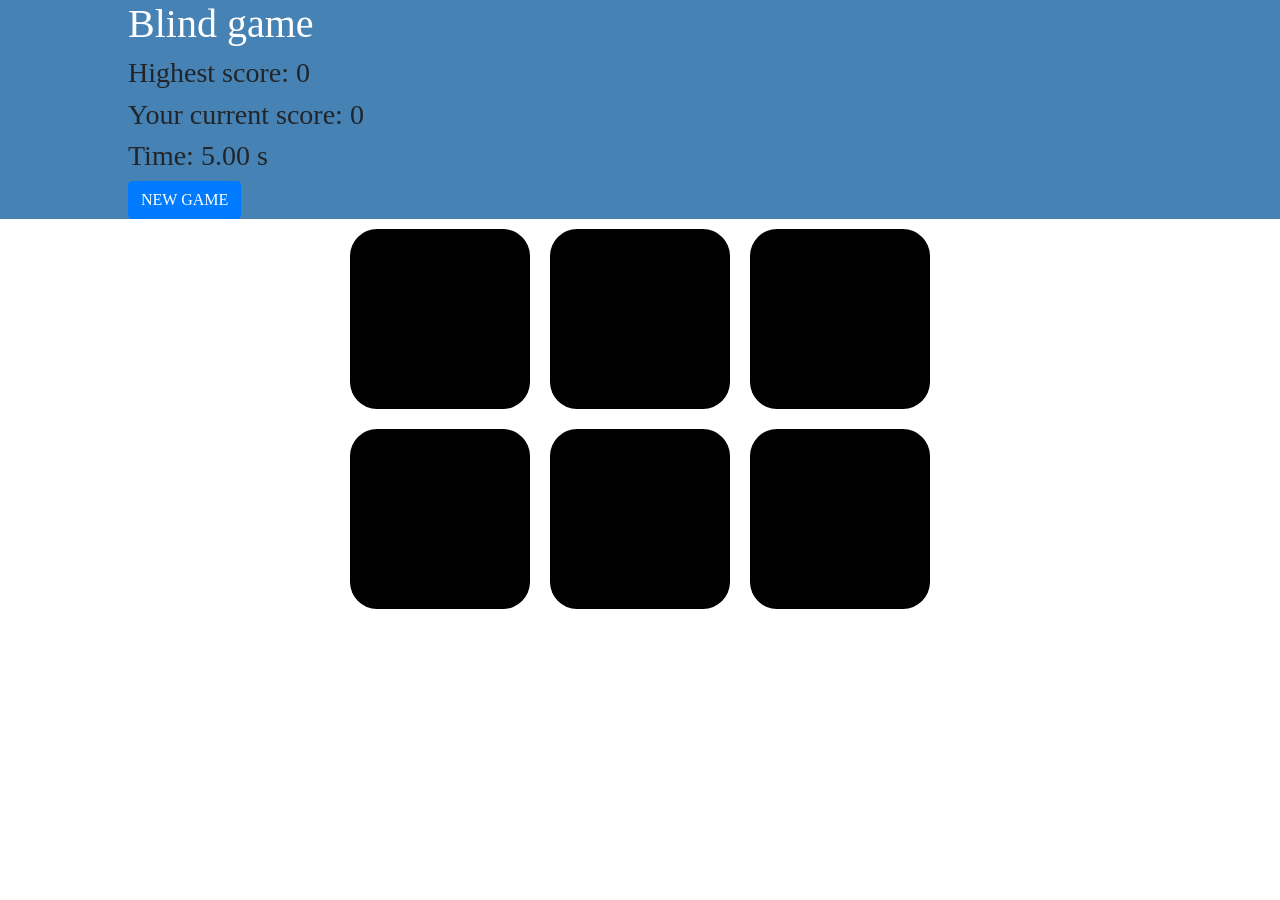
<file: color_game/index.html>
<!DOCTYPE html>
<html>
<head>
	<title>Blind Game</title>
	<link rel="stylesheet" type="text/css" href="css/color_game.css">
	<link rel="stylesheet" href="https://stackpath.bootstrapcdn.com/bootstrap/4.5.0/css/bootstrap.min.css" integrity="sha384-9aIt2nRpC12Uk9gS9baDl411NQApFmC26EwAOH8WgZl5MYYxFfc+NcPb1dKGj7Sk" crossorigin="anonymous">
</head>
<body>
<div id="info">
	<h1> Blind game <h1>
	<h3> Highest score: <span id="highscore_display"> 0 </span></h3>
	<h3> Your current score: <span id="score_display"> 0 </span></h3>
	<h3> Time: <span id="time_display"> 5.00 </span> s </h3>
	<button type="button" class="btn btn-primary"  id="new_game">New Game</button>
</div>
<div id="container">
	<div class="square"></div>
	<div class="square"></div>
	<div class="square"></div>
	<div class="square"></div>
	<div class="square"></div>
	<div class="square"></div>
</div>

<script src="https://code.jquery.com/jquery-3.5.1.slim.min.js" integrity="sha384-DfXdz2htPH0lsSSs5nCTpuj/zy4C+OGpamoFVy38MVBnE+IbbVYUew+OrCXaRkfj" crossorigin="anonymous"></script>
<script src="https://cdn.jsdelivr.net/npm/popper.js@1.16.0/dist/umd/popper.min.js" integrity="sha384-Q6E9RHvbIyZFJoft+2mJbHaEWldlvI9IOYy5n3zV9zzTtmI3UksdQRVvoxMfooAo" crossorigin="anonymous"></script>
<script src="https://stackpath.bootstrapcdn.com/bootstrap/4.5.0/js/bootstrap.min.js" integrity="sha384-OgVRvuATP1z7JjHLkuOU7Xw704+h835Lr+6QL9UvYjZE3Ipu6Tp75j7Bh/kR0JKI" crossorigin="anonymous"></script>
<script type="text/javascript" src="js/color_game.js" ></script>
</body>
</html>
</file>
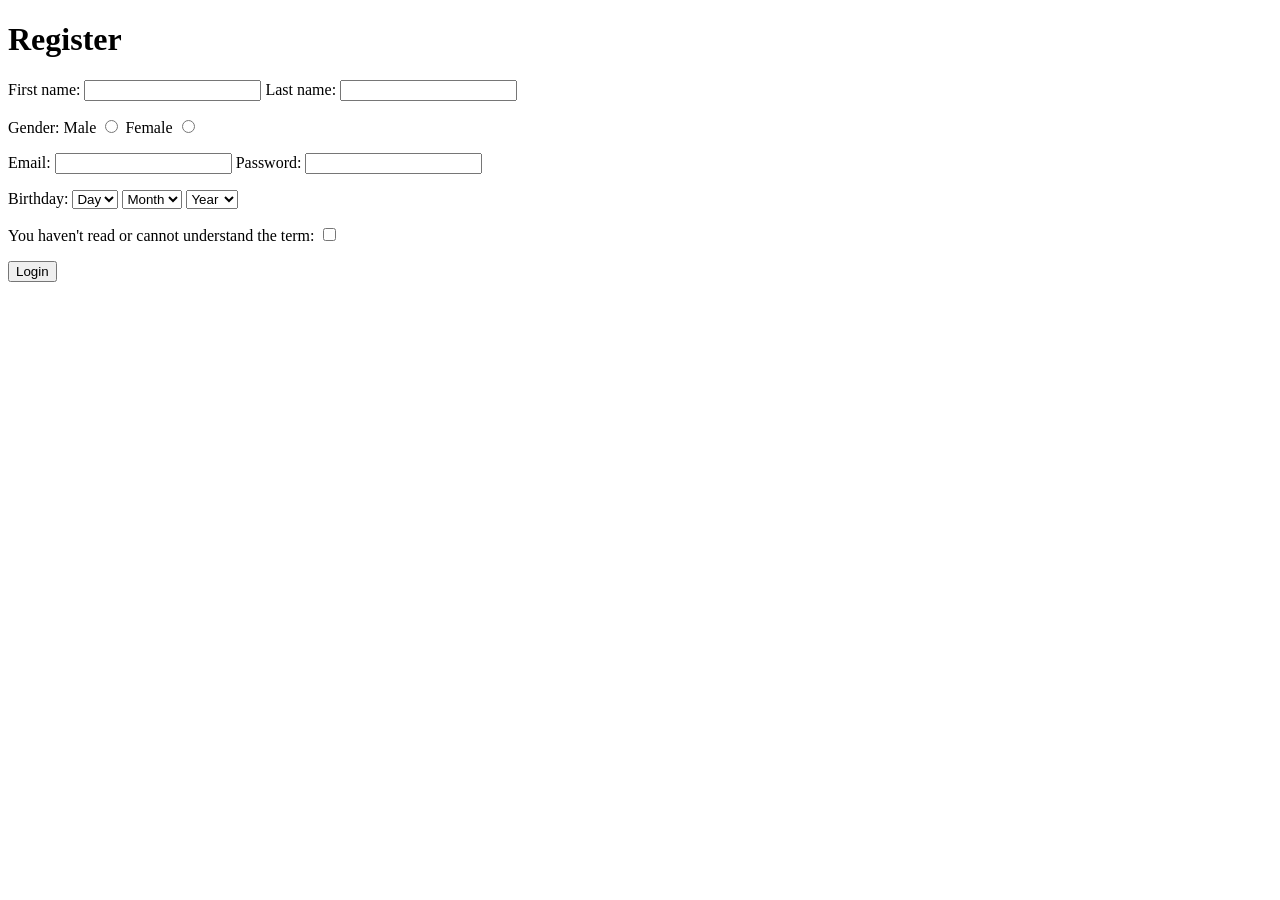
<file: form.html>
<!DOCTYPE html>
<html>
<head>
	<title>
		Register
	</title>
</head>
<body>
	<h1>
		Register
	</h1>
	<form method="get">
		<p>
			<label for="first_name"> First name: </label>
			<input id="first_name" name="first_name" type="text" required pattern=".{4,}" required title="4 characters minimum">
			<label for="last_name"> Last name: </label>
			<input id="last_name" name="last_name" type="text" required>
		</p>
		<p>
			Gender:
			<label for="male"> Male </label>
			<input id="male" name="gender" type="radio" value="male">
			<label for="female"> Female </label>
			<input id="female" name="gender" type="radio" value="female">
		</p>
		<p>
			<label for="email"> Email: </label>
			<input id="email" name="email" type="email" required>
			<label for="password"> Password: </label>
			<input type="password" name="password" id="password" required pattern=".{4,}" required title="4 characters minimum">
		</p>
		<p>
			<label for="birthday">Birthday: </label>
			<content id="birthday">
				<select name="day" placeholder="day" required>
					<option>Day</option>
					<option>1</option>
					<option>2</option>
					<option>3</option>
					<option>4</option>
				</select>
				<select name="month" placeholder="month" required>
					<option>Month</option>
					<option>5</option>
					<option>6</option>
					<option>7</option>
					<option>8</option>
				</select>
				<select name="year" placeholder="year" required>
					<option>Year</option>
					<option>2000</option>
					<option>2001</option>
					<option>2002</option>
					<option>2003</option>
				</select>
			</content>
		</p>
		<p>
			<label for="consent">You haven't read or cannot understand the term:</label>
			<input id="consent" name="consent" type="checkbox" required value="yes">
		</p>
		<button>Login</button>
	</form>
</body>
</html>
</file>
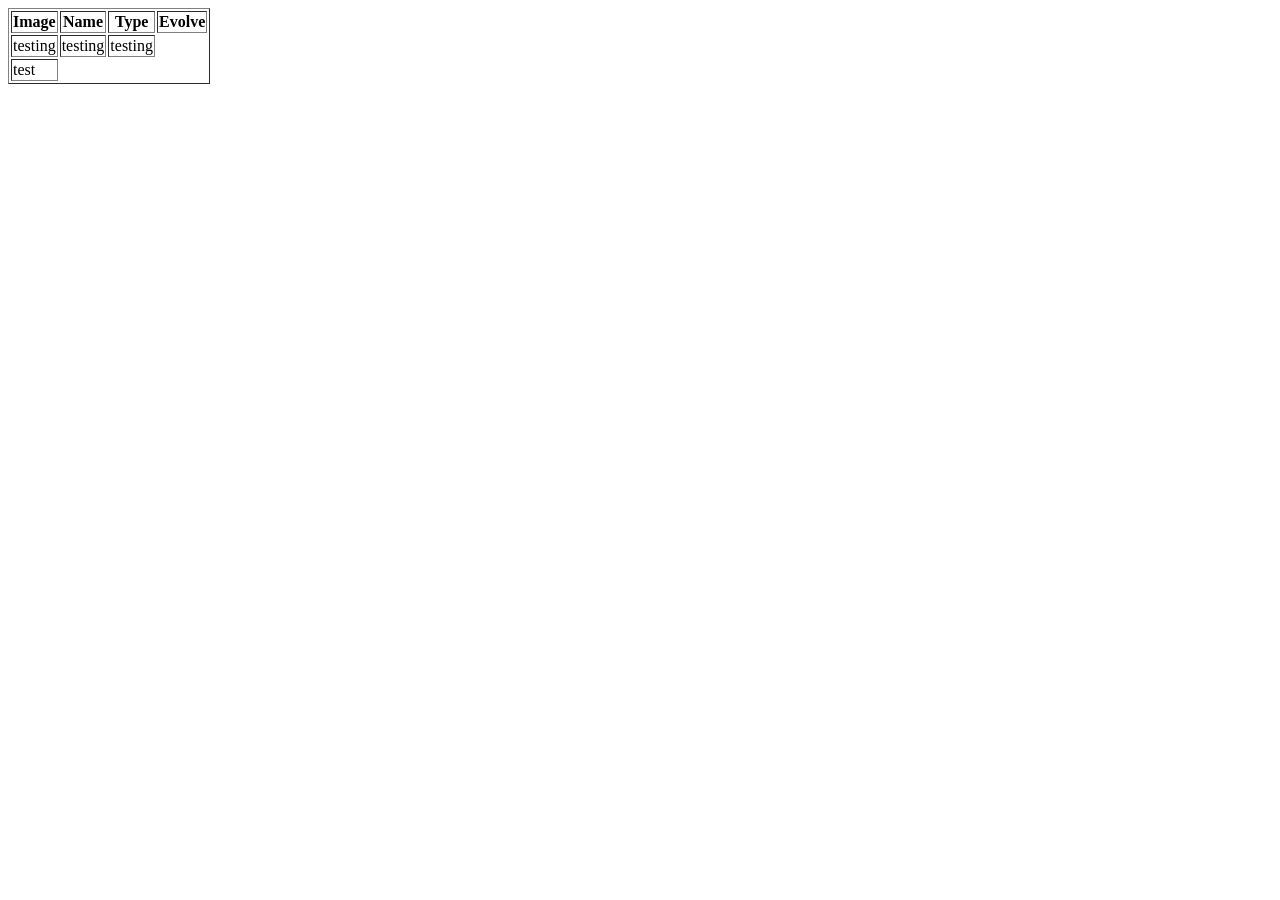
<file: helloworld.html>
<!DOCTYPE html>
<html>
<head>
	<title>
		Things I've learned
	</title>
</head>
<body>
	<div>
		<table border="1">
			<thead>
				<tr>
					<th> Image </th>
					<th> Name </th>
					<th> Type </th>
					<th> Evolve </th>
				</tr>
			</thead>
			<tbody>
				<tr>
					<td> testing </td>
					<td> testing </td>
					<td> testing </td>
				</tr>
				<tr>
					<td> test </td>
				</tr>
			</tbody>
		</table>
	</div>
</body>
</html>
</file>
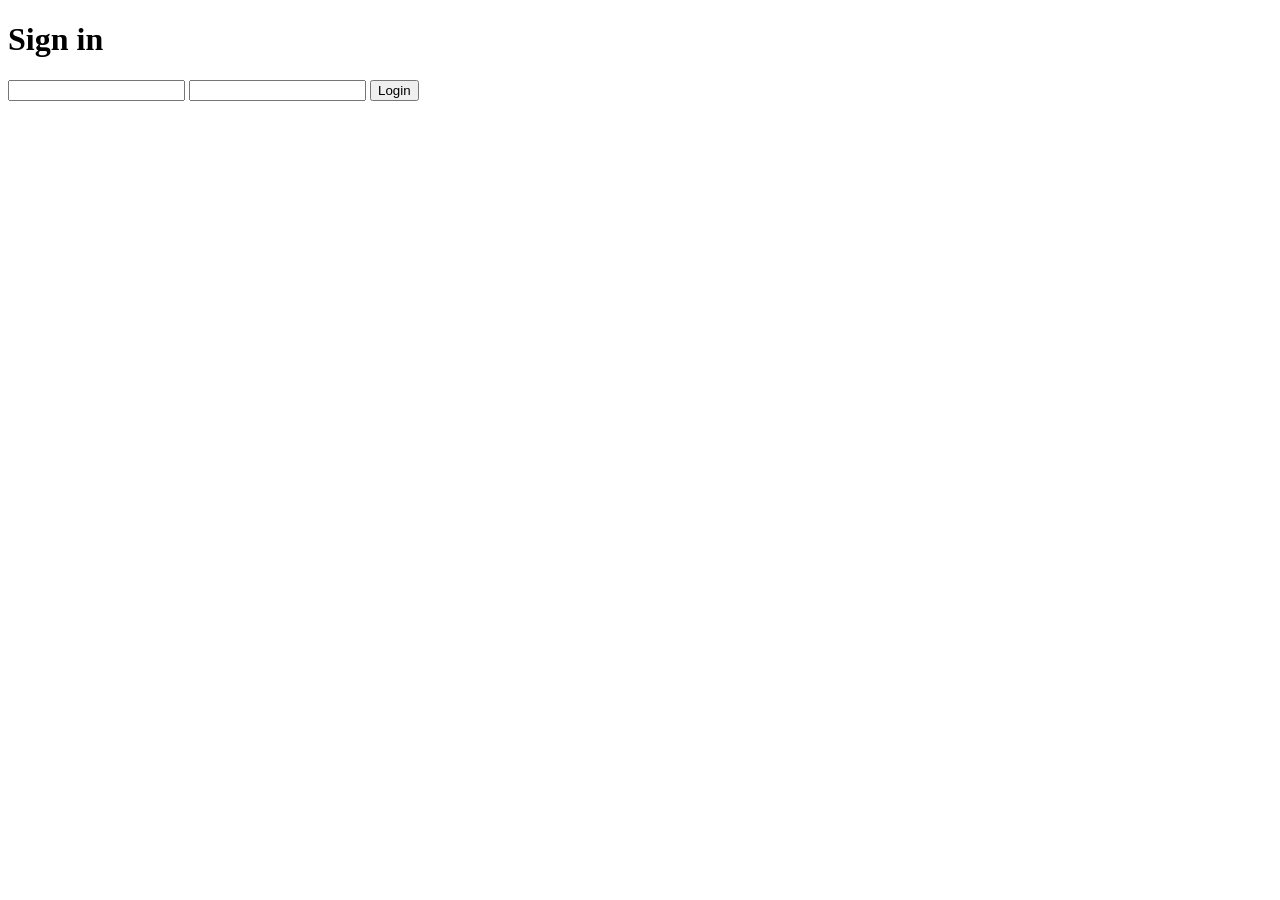
<file: test.html>
<!DOCTYPE html>
<html>
<head>
	<title>
		
	</title>
</head>
<body>
	<h1>
		Sign in
	</h1>
	<form action="" method="post">
		<input type="text">
		<input type="password">
		<button>Login</button>
	</form>
</body>
</html>
</file>
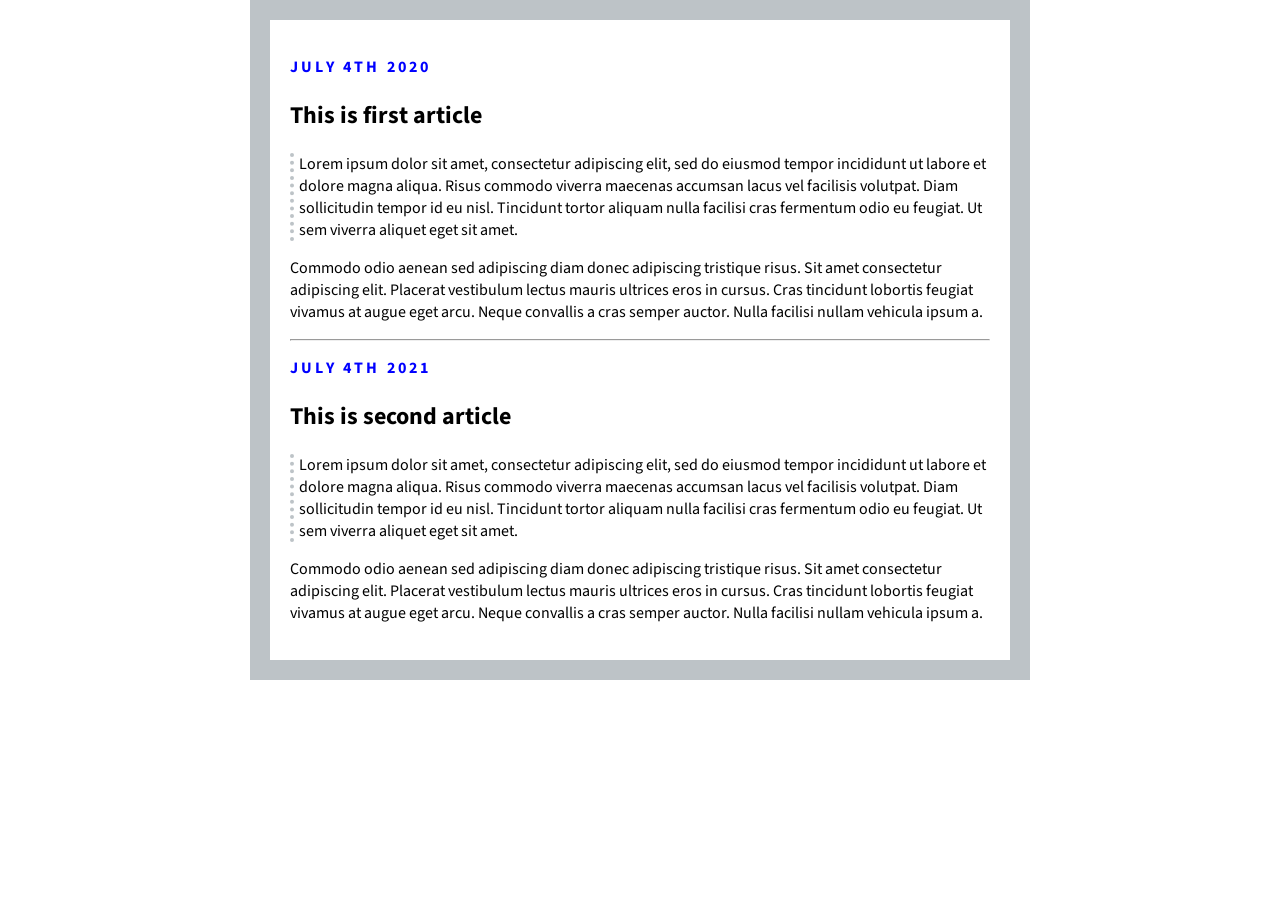
<file: blog/blog.html>
<!DOCTYPE html>
<html>
<head>
	<title>My Blog</title>
	<link rel="stylesheet" type="text/css" href="blog.css">
	<link href="https://fonts.googleapis.com/css2?family=Source+Sans+Pro:ital,wght@1,200;1,600&display=swap" rel="stylesheet">
</head>
<body>
<div class="post">
	<p class="date"> July 4th 2020 </p>
	<h2 class= "name">
		This is first article
	</h2>
	<p class="quote">
		Lorem ipsum dolor sit amet, consectetur adipiscing elit, sed do eiusmod tempor incididunt ut labore et dolore magna aliqua. Risus commodo viverra maecenas accumsan lacus vel facilisis volutpat. Diam sollicitudin tempor id eu nisl. Tincidunt tortor aliquam nulla facilisi cras fermentum odio eu feugiat. Ut sem viverra aliquet eget sit amet.
	</p>
	<p>
		Commodo odio aenean sed adipiscing diam donec adipiscing tristique risus. Sit amet consectetur adipiscing elit. Placerat vestibulum lectus mauris ultrices eros in cursus. Cras tincidunt lobortis feugiat vivamus at augue eget arcu. Neque convallis a cras semper auctor. Nulla facilisi nullam vehicula ipsum a.
	</p>
</div>
<hr>
<div class="post">
	<p class="date"> July 4th 2021 </p>
	<h2 class="name">
		This is second article
	</h2>
	<p class="quote">
		Lorem ipsum dolor sit amet, consectetur adipiscing elit, sed do eiusmod tempor incididunt ut labore et dolore magna aliqua. Risus commodo viverra maecenas accumsan lacus vel facilisis volutpat. Diam sollicitudin tempor id eu nisl. Tincidunt tortor aliquam nulla facilisi cras fermentum odio eu feugiat. Ut sem viverra aliquet eget sit amet.
	</p>
	<p>
		Commodo odio aenean sed adipiscing diam donec adipiscing tristique risus. Sit amet consectetur adipiscing elit. Placerat vestibulum lectus mauris ultrices eros in cursus. Cras tincidunt lobortis feugiat vivamus at augue eget arcu. Neque convallis a cras semper auctor. Nulla facilisi nullam vehicula ipsum a.
	</p>
</div>
</body>
</html>
</file>
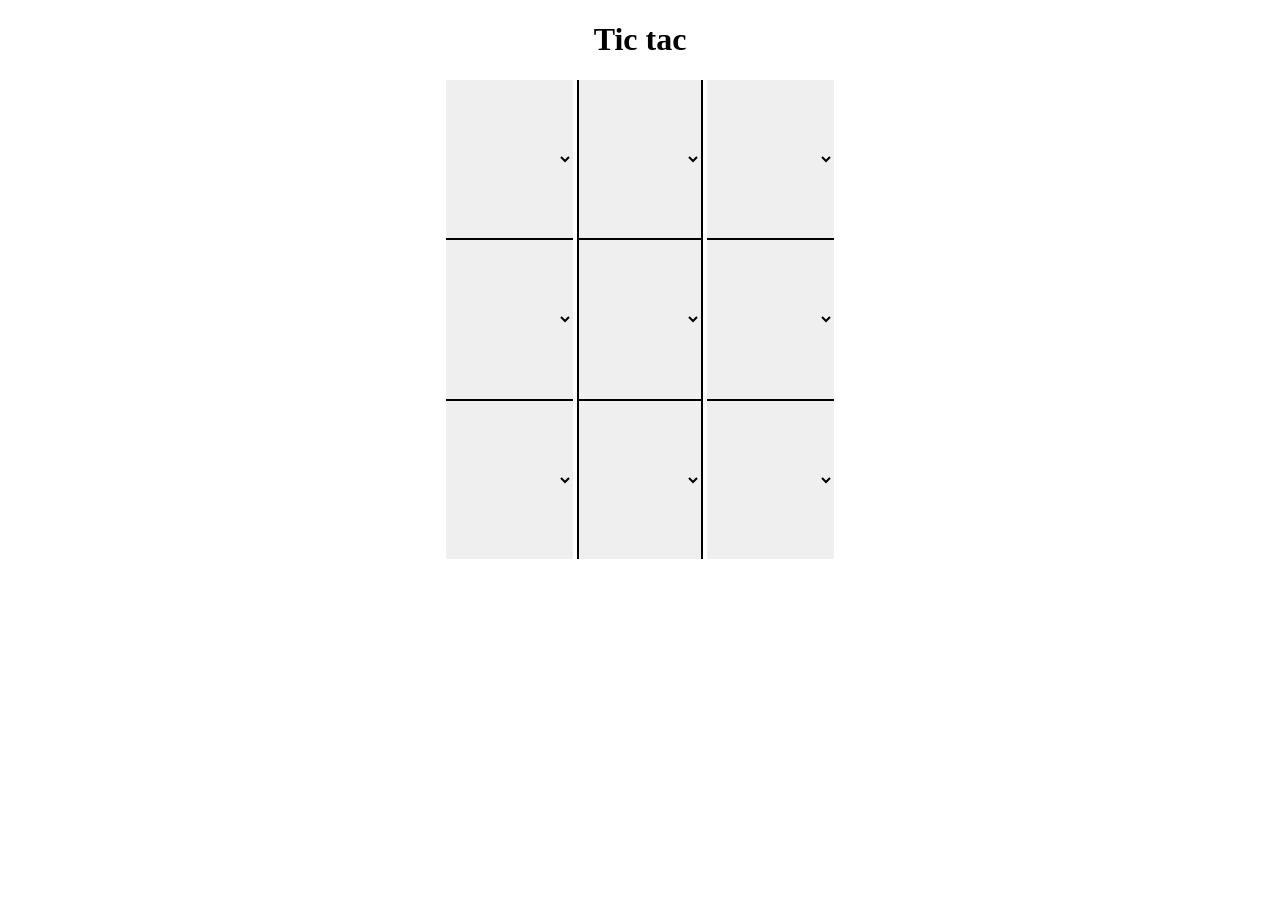
<file: box/tictac.html>
<!DOCTYPE html>
<html>
<head>
	<title> TICTAC</title>
	<link rel="stylesheet" type="text/css" href="tictac.css">
</head>
<body>
<h1>
	Tic tac
</h1>
<p>
	<select class="row1 col1">
		<option></option>
		<option>X</option>
		<option>O</option>
	</select>
	<select class="row1 col2">
		<option></option>
		<option>X</option>
		<option>O</option>
	</select>
	<select class="row1 col3">
		<option></option>
		<option>X</option>
		<option>O</option>
	</select>
</p>
<p>
	<select class="row2 col1">
		<option></option>
		<option>X</option>
		<option>O</option>
	</select>
	<select class="row2 col2">
		<option></option>
		<option>X</option>
		<option>O</option>
	</select>
	<select class="row2 col3">
		<option></option>
		<option>X</option>
		<option>O</option>
	</select>
</p>
<p>
	<select class="row3 col1">
		<option></option>
		<option>X</option>
		<option>O</option>
	</select>
	<select class="row3 col2">
		<option></option>
		<option>X</option>
		<option>O</option>
	</select>
	<select class="row3 col3">
		<option></option>
		<option>X</option>
		<option>O</option>
	</select>
</p>
</body>
</html>
</file>
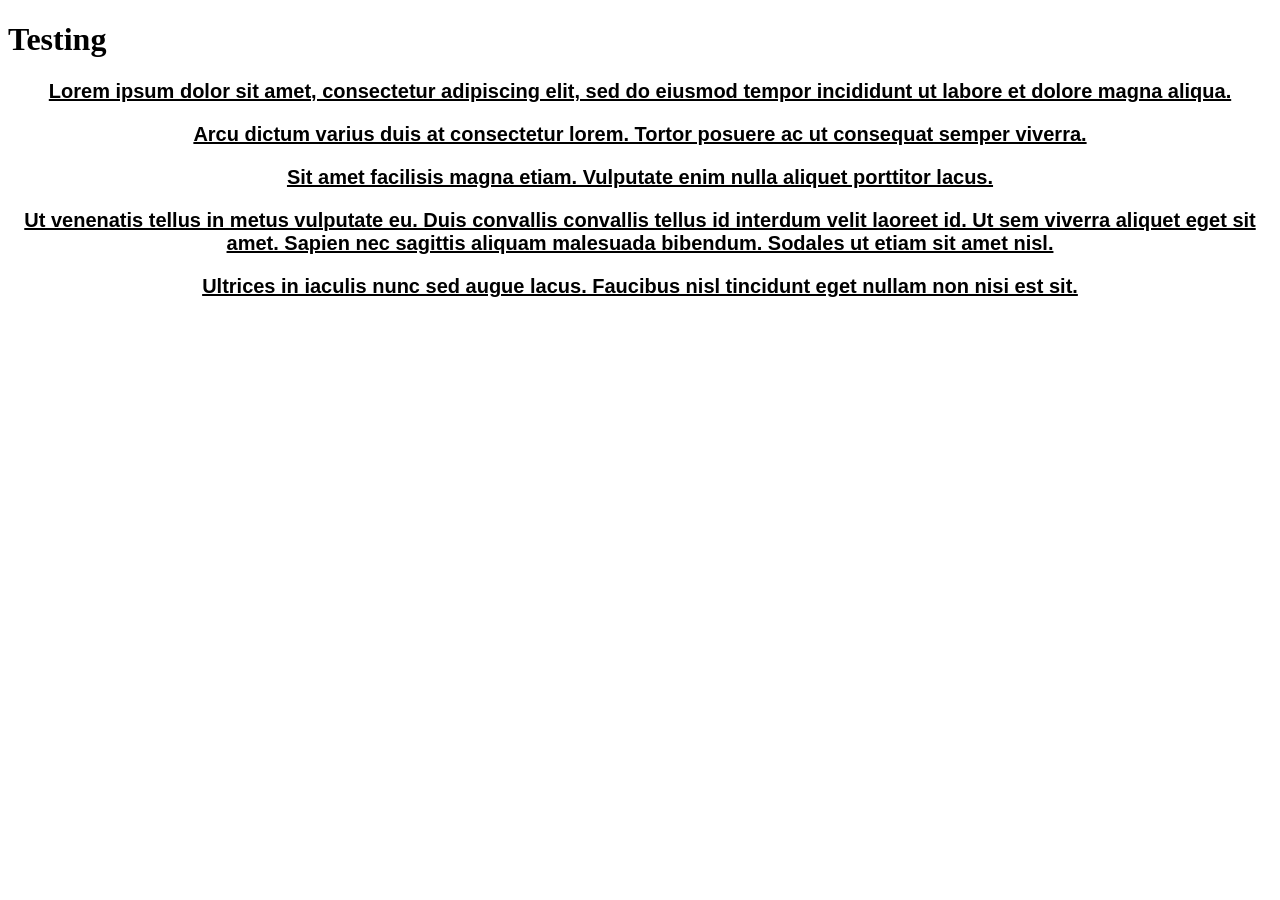
<file: font/font.html>
<!DOCTYPE html>
<html>
<head>
	<title>Font family</title>
	<link rel="stylesheet" type="text/css" href="font.css">
</head>
<body>
<h1>Testing</h1>
<p>
	Lorem ipsum dolor sit amet, consectetur adipiscing elit, sed do eiusmod tempor incididunt ut labore et dolore magna aliqua.
</p>
<p> 
	Arcu dictum varius duis at consectetur lorem. Tortor posuere ac ut consequat semper viverra.
</p>
<p> 
	Sit amet facilisis magna etiam. Vulputate enim nulla aliquet porttitor lacus.</p><p> Ut venenatis tellus in metus vulputate eu. Duis convallis convallis tellus id interdum velit laoreet id. Ut sem viverra aliquet eget sit amet. Sapien nec sagittis aliquam malesuada bibendum. Sodales ut etiam sit amet nisl.
</p>
<p> 
	Ultrices in iaculis nunc sed augue lacus. Faucibus nisl tincidunt eget nullam non nisi est sit.
</p>
</body>
</html>
</file>
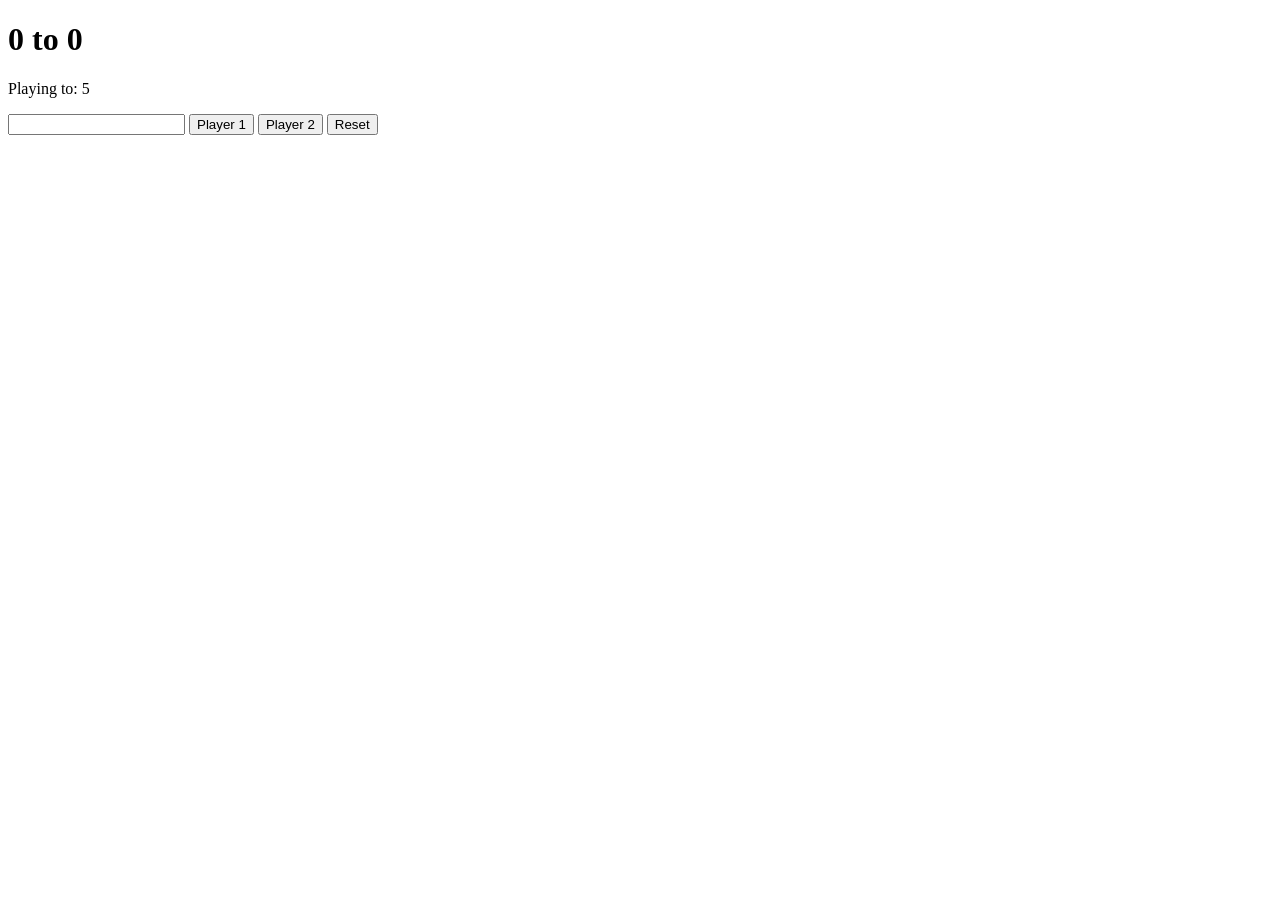
<file: Score keeper/score.html>
<!DOCTYPE html>
<html>
<head>
	<title>Score tracking game</title>
	<link rel="stylesheet" type="text/css" href="score.css">
</head>


<body>
<h1> <span id="p1_s">0</span> to <span id="p2_s">0</span></h1>
<p> Playing to: <span id="limit_val">5</span> </p>
<input type="number" id="limit" min="0">
<button id="p1">Player 1</button>
<button id="p2">Player 2</button>
<button id="reset">Reset</button>


</body>
</html>

<script type="text/javascript" src="score.js"></script>
</file>
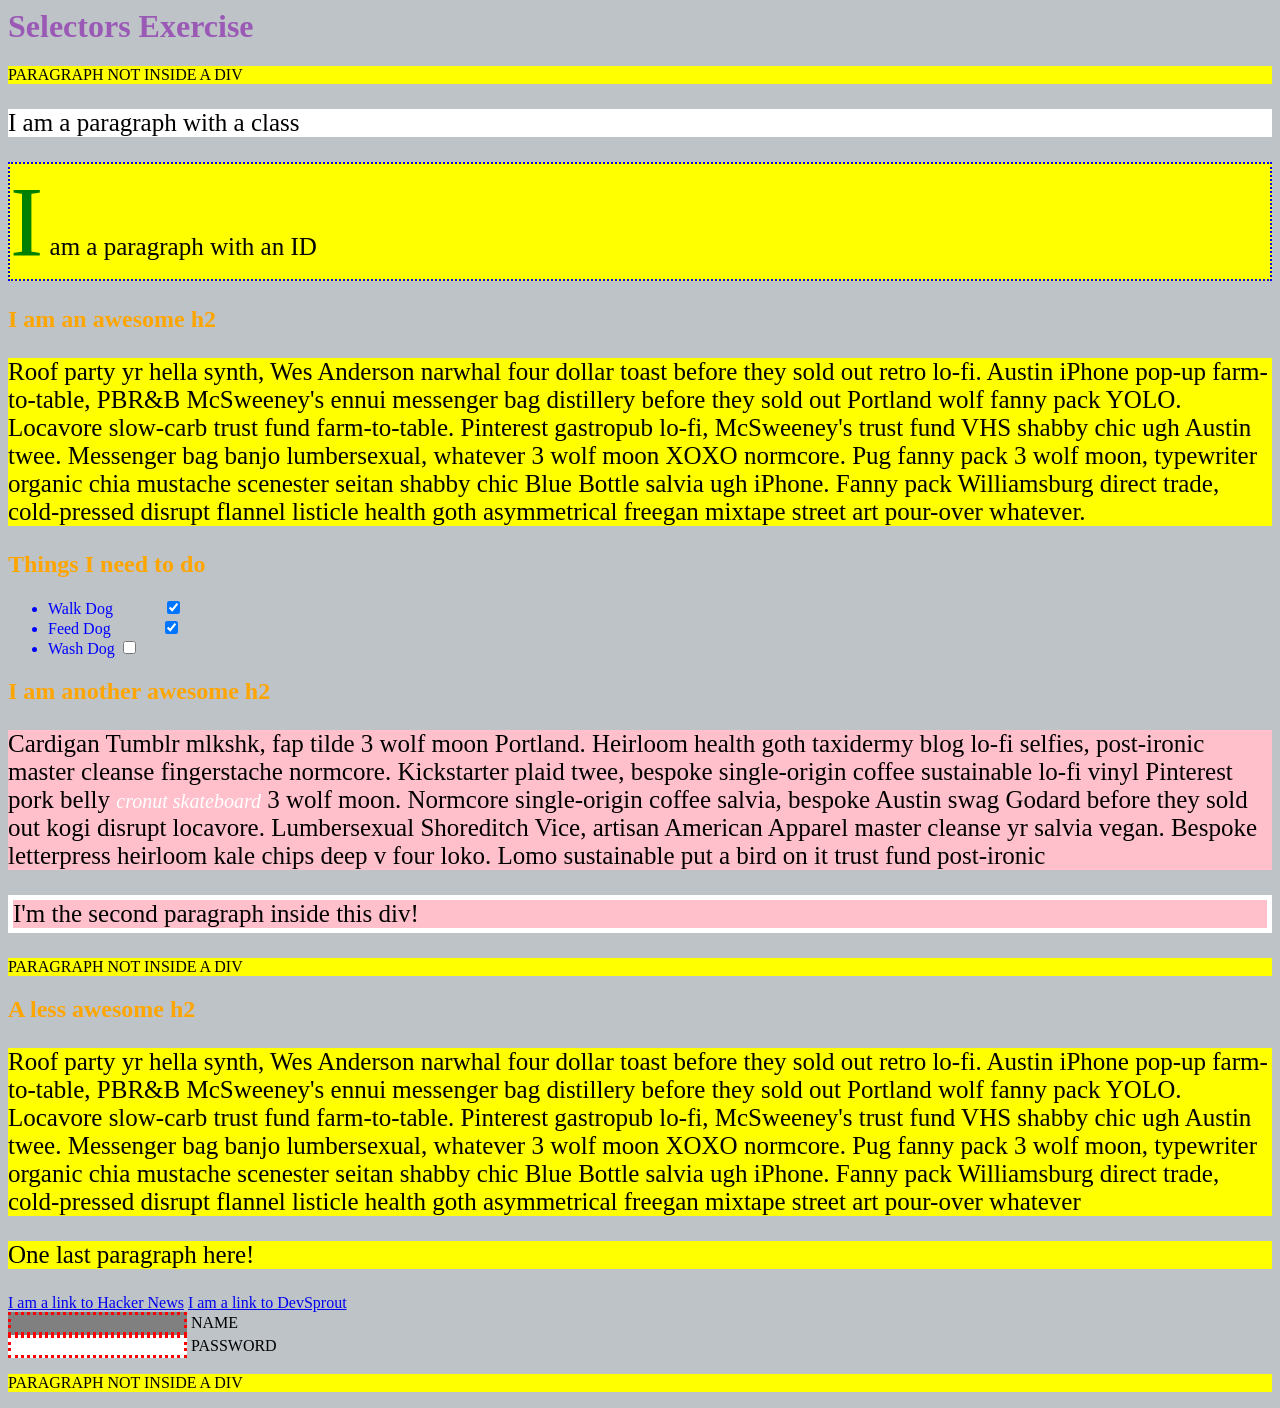
<file: selector/selectorsExercise.html>
<html>
<head>
  <meta charset="UTF-8">
  <title>Selectors Exercise</title>
  <link rel="stylesheet" type="text/css" href="selectors.css">
</head>
<body>
  <h1>Selectors Exercise</h1>

<p>PARAGRAPH NOT INSIDE A DIV</p>

<div>
  <p class="hello">I am a paragraph with a class</p>
  <p id="special">I am a paragraph with an ID</p>

  <h2>I am an awesome h2</h2>
  
  
  <p>Roof party yr hella synth, Wes Anderson narwhal four dollar toast before they sold out retro lo-fi. Austin iPhone pop-up farm-to-table, PBR&B McSweeney's ennui messenger bag distillery before they sold out Portland wolf fanny pack YOLO. Locavore slow-carb trust fund farm-to-table. Pinterest gastropub lo-fi, McSweeney's trust fund VHS shabby chic ugh Austin twee. Messenger bag banjo lumbersexual, whatever 3 wolf moon XOXO normcore. Pug fanny pack 3 wolf moon, typewriter organic chia mustache scenester seitan shabby chic Blue Bottle salvia ugh iPhone. Fanny pack Williamsburg direct trade, cold-pressed disrupt flannel listicle health goth asymmetrical freegan mixtape street art pour-over whatever.</p>

</div>

<div>
  <h2>Things I need to do</h2>

  <ul>
    <li>Walk Dog <input type="checkbox" checked> </li>
    <li>Feed Dog <input type="checkbox" checked> </li>
    <li>Wash Dog <input type="checkbox"></li>
  </ul>
</div>

<div>
  <h2>I am another awesome h2</h2>

  <p>Cardigan Tumblr mlkshk, fap tilde 3 wolf moon Portland. Heirloom health goth taxidermy blog lo-fi selfies, post-ironic master cleanse fingerstache normcore. Kickstarter plaid twee, bespoke single-origin coffee sustainable lo-fi vinyl Pinterest pork belly <em>cronut skateboard</em> 3 wolf moon. Normcore single-origin coffee salvia, bespoke Austin swag Godard before they sold out kogi disrupt locavore. Lumbersexual Shoreditch Vice, artisan American Apparel master cleanse yr salvia vegan. Bespoke letterpress heirloom kale chips deep v four loko. Lomo sustainable put a bird on it trust fund post-ironic</p>

  <p>I'm the second paragraph inside this div!</p>
</div>

<p>PARAGRAPH NOT INSIDE A DIV</p>


<div>
  <h2>A less awesome h2</h2>

  <p>Roof party yr hella synth, Wes Anderson narwhal four dollar toast before they sold out retro lo-fi. Austin iPhone pop-up farm-to-table, PBR&B McSweeney's ennui messenger bag distillery before they sold out Portland wolf fanny pack YOLO. Locavore slow-carb trust fund farm-to-table. Pinterest gastropub lo-fi, McSweeney's trust fund VHS shabby chic ugh Austin twee. Messenger bag banjo lumbersexual, whatever 3 wolf moon XOXO normcore. Pug fanny pack 3 wolf moon, typewriter organic chia mustache scenester seitan shabby chic Blue Bottle salvia ugh iPhone. Fanny pack Williamsburg direct trade, cold-pressed disrupt flannel listicle health goth asymmetrical freegan mixtape street art pour-over whatever</p>

  <p>One last paragraph here!</p>

  <a href="https://news.ycombinator.com/">I am a link to Hacker News</a>
  <a href="https://www.devsprout.io">I am a link to DevSprout</a>
  <br>

  <input type="text" name="name" /><label> Name</label><br/>
  <input type="password" name="password" /><label> Password</label><br/>

</div>

<p>PARAGRAPH NOT INSIDE A DIV</p>

</body>
</html>
</file>
<file: color_game/css/color_game.css>
body {
	background-color: green;
}

#info {
	padding-left: 10%;
	background: steelblue;
	font-family: "Monsterrat", "Avenir";
}

h3 {
	transition: all 1.0s;
}

h3:hover{
	color: red;
}

h1 {
	align-self: : center;
	color: white;
	font-weight: normal;
}

#new_game {
	text-transform: uppercase;
}
.square {
	border-radius: 15%;
	width: 30%;
	background-color: black;
	padding-bottom: 30%;
	float: left;
	margin: 1.66%;
	transition: all 0.5s;
	-webkit-transition: all 0.5s;
	-moz-transition: all 0.5s;
}

#container {
	margin: 0 auto;
	max-width: 600px;
}
</file>
<file: blog/blog.css>
body {
	border: 20px #bdc3c7 solid;
	width: 80%;
	max-width: 700px;
	padding: 20px;
	margin: auto auto;
	font-family: 'Source Sans Pro', sans-serif;
}

.post {
	
}

.quote {
	border-left: 4px #bdc3c7 dotted;
	padding-left: 5px;
}

.date {
	color: blue;
	text-transform: uppercase;
	font-weight: bold;
	letter-spacing: 0.2rem;
}
</file>
<file: box/tictac.css>
h1 {
	text-align: center;
}
p {
	text-align: center;
	margin: 0;
}
select {
	font-size: 20pt;
	width: 10%;
	padding-top: 10%;
	margin: 0;
	border: 0px white solid;
}

.row2 {
	border-top: 2px black solid;
	border-bottom: 2px black solid;
}

.col2 {
	border-right: 2px black solid; 
	border-left: 2px black solid;
}
</file>
<file: font/font.css>
/*font-family*/
p {
	font-family: Arial;
	font-size: 20px;
	font-weight: bold;
	text-align: center;
	text-decoration: underline;
}
/*font-size*/
/*font-weight*/
/*line-height*/
/*text-align*/
/*text-decoration*/
</file>
<file: Score keeper/score.css>
.winner {
	color:yellow;
}
</file>
<file: selector/selectors.css>
/* Style the HTML elements according to the following instructions. 
DO NOT ALTER THE EXISTING HTML TO DO THIS.  WRITE ONLY CSS!

/* Give the <body> element a background of #bdc3c7*/
body { background: #bdc3c7; }

/* Make the <h1> element #9b59b6*/
h1 { color: #9b59b6; }

/* Make all <h2> elements orange */
h2 {color: orange;}

/* Make all <li> elements blue(pick your own hexadecimal blue)*/ 
li {color: blue;}

/*Change the background on every paragraph to be yellow*/
p {background: yellow;}

/*Make all inputs have a 3px red border*/
input {border: 3px red dotted;}

/* Give everything with the class 'hello' a white background*/
.hello {background: white;}

/* Give the element with id 'special' a 2px solid blue border(pick your own rgb blue)*/
#special {border: 2px blue dotted;}

/*Make all the <p>'s that are nested inside of divs 25px font(font-size: 25px)*/
div p {font-size: 25px}

/*Make only inputs with type 'text' have a gray background*/
input[type="text"] {background: gray}

/* Give both <p>'s inside the 3rd <div> a pink background*/
div:nth-of-type(3) p {background: pink}

/* Give the 2nd <p> inside the 3rd <div> a 5px white border*/
div:nth-of-type(3) p:nth-of-type(2) {border: 5px white solid}

/* Make the <em> in the 3rd <div> element white and 20px font(font-size:20px)*/
div:nth-of-type(3) em {font-size:20px; color:white;}


/*BONUS CHALLENGES*/
/*You may need to research some other selectors and properties*/

/*Make all "checked" checkboxes have a left margin of 50px(margin-left: 50px)*/
input[type="checkbox"]:checked {margin-left: 50px;}

/* Make the <label> elements all UPPERCASE without changing the HTML(definitely look this one up*/
label {text-transform: uppercase}

/*Make the first letter of the element with id 'special' green and 100px font size(font-size: 100)*/
#special::first-letter {color:green; font-size:100;}

/*Make the <h1> element's color change to blue when hovered over */
h1:hover {color:blue;}

/*Make the <a> element's that have been visited gray */
a:visited {color:gray;}
</file>
